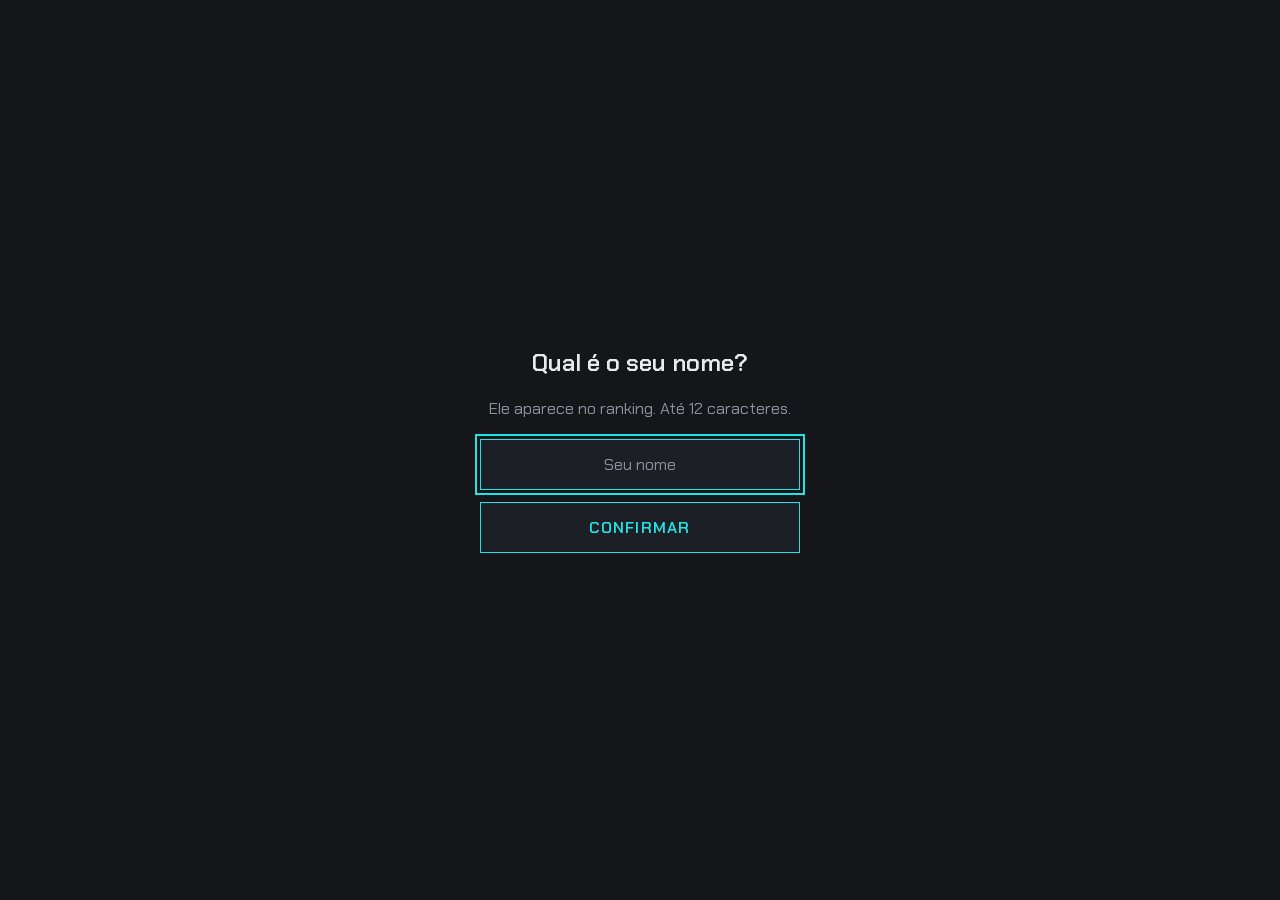
<file: index.html>
<!DOCTYPE html>
<html lang="pt-BR">
<head>
  <meta charset="UTF-8">
  <meta name="viewport" content="width=device-width, initial-scale=1.0">
  <title>SNAKE.exe</title>

  <link rel="preconnect" href="https://fonts.googleapis.com">
  <link rel="preconnect" href="https://fonts.gstatic.com" crossorigin>
  <link href="https://fonts.googleapis.com/css2?family=Chakra+Petch:wght@400;600;700&display=swap" rel="stylesheet">

  <link rel="stylesheet" href="css/style.css">
</head>
<body>
  <main id="app">

    <!-- NAME (aparece na primeira vez) -->
    <section class="screen" id="screen-name">
      <h2 class="title">Qual é o seu nome?</h2>
      <p class="placeholder">Ele aparece no ranking. Até 12 caracteres.</p>
      <form class="menu" id="name-form">
        <input class="text-input" id="name-input" type="text" maxlength="12"
               autocomplete="off" placeholder="Seu nome" aria-label="Seu nome" required>
        <p class="error" id="name-error" hidden>Use de 1 a 12 caracteres: letras, números, espaço, _ ou -.</p>
        <button class="btn btn-primary" type="submit">CONFIRMAR</button>
        <button class="btn btn-back" type="button" id="name-back" data-goto="main-menu" hidden>Voltar</button>
      </form>
    </section>

    <!-- RANKING -->
    <section class="screen" id="screen-ranking">
      <h2 class="title">Ranking</h2>
      <div class="tabs">
        <button class="btn tab" data-ranking="easy">EASY</button>
        <button class="btn tab" data-ranking="normal">NORMAL</button>
        <button class="btn tab" data-ranking="hard">HARD</button>
        <button class="btn tab" data-ranking="insane">INSANE</button>
        <button class="btn tab" data-ranking="extreme">EXTREME</button>
      </div>
      <p class="placeholder" id="ranking-status">Carregando...</p>
      <ol class="panel-list" id="ranking-list"></ol>
      <p class="placeholder">Jogando como <strong id="ranking-player"></strong></p>
      <button class="btn" data-goto="name">TROCAR NOME</button>
      <button class="btn btn-back" data-goto="main-menu">Voltar</button>
    </section>

    <!-- MAIN MENU -->
    <section class="screen active" id="screen-main-menu">
      <h1 class="logo">SNAKE<span>.exe</span></h1>
      <p class="record">Recorde: <strong id="record-value">0</strong></p>

      <nav class="menu">
        <button class="btn btn-primary" data-goto="mode-select">PLAY</button>
        <button class="btn" data-goto="ranking">RANKING</button>
        <button class="btn" data-goto="settings">SETTINGS</button>
        <button class="btn" data-goto="statistics">STATISTICS</button>
        <button class="btn" data-goto="skins">SKINS</button>
      </nav>
    </section>

    <!-- MODE SELECTION -->
    <section class="screen" id="screen-mode-select">
      <h2 class="title">Escolha o modo</h2>
      <nav class="menu">
        <button class="btn btn-primary" data-mode="classic" data-goto="speed-select">CLASSIC</button>
        <button class="btn" disabled>ZEN <small>em breve</small></button>
        <button class="btn" disabled>CHALLENGE <small>em breve</small></button>
        <button class="btn btn-back" data-goto="main-menu">Voltar</button>
      </nav>
    </section>

    <!-- SPEED SELECTION -->
    <section class="screen" id="screen-speed-select">
      <h2 class="title">Escolha a velocidade</h2>
      <nav class="menu">
        <button class="btn" data-speed="easy" data-goto="game">EASY</button>
        <button class="btn btn-primary" data-speed="normal" data-goto="game">NORMAL</button>
        <button class="btn" data-speed="hard" data-goto="game">HARD</button>
        <button class="btn btn-hot" data-speed="insane" data-goto="game">INSANE</button>
        <button class="btn btn-hot" data-speed="extreme" data-goto="game">EXTREME</button>
        <button class="btn btn-back" data-goto="mode-select">Voltar</button>
      </nav>
    </section>

    <!-- GAME SCREEN -->
    <section class="screen" id="screen-game">
      <header class="hud">
        <span>Pontos: <strong id="hud-score">0</strong></span>
        <span>Tempo: <strong id="hud-time">00:00</strong></span>
        <span id="hud-mode">Classic</span>
        <span>Recorde: <strong id="hud-record">0</strong></span>
        <button class="btn btn-small" data-action="pause" aria-label="Pausar">PAUSE</button>
      </header>

      <div class="board">
        <canvas id="game-canvas" width="480" height="480"></canvas>

        <div class="overlay" id="game-over">
          <h2 class="title">GAME OVER</h2>
          <p class="new-record" id="new-record" hidden>Novo recorde!</p>
          <p class="record">Pontuação: <strong id="final-score">0</strong></p>
          <p class="record">Recorde: <strong id="final-record">0</strong></p>
          <p class="record">Tempo: <strong id="final-time">00:00</strong></p>
          <p class="record" id="ranking-status-game" hidden></p>
          <nav class="menu">
            <button class="btn btn-primary" data-action="retry">RETRY</button>
            <button class="btn" data-goto="main-menu">MAIN MENU</button>
          </nav>
        </div>

        <div class="overlay" id="pause-menu">
          <h2 class="title">PAUSED</h2>
          <nav class="menu">
            <button class="btn btn-primary" data-action="resume">RESUME</button>
            <button class="btn" data-action="retry">RESTART</button>
            <button class="btn" data-goto="main-menu">MAIN MENU</button>
          </nav>
        </div>
      </div>

      <button class="btn btn-back" data-goto="main-menu">Voltar ao menu</button>
    </section>

    <!-- SETTINGS -->
    <section class="screen" id="screen-settings">
      <h2 class="title">Settings</h2>
      <div class="panel-list">
        <label class="row">
          <span>Volume geral</span>
          <span class="volume">
            <input type="range" id="setting-volume" min="0" max="100" step="5">
            <output id="setting-volume-label">70%</output>
          </span>
        </label>
        <label class="row">
          <span>Efeitos sonoros</span>
          <input type="checkbox" class="switch" id="setting-sfx">
        </label>
        <label class="row">
          <span>Música</span>
          <input type="checkbox" class="switch" id="setting-music">
        </label>
      </div>
      <button class="btn" data-action="reset-settings">RESTAURAR PADRÕES</button>
      <button class="btn btn-back" data-goto="main-menu">Voltar</button>
    </section>

    <!-- STATISTICS -->
    <section class="screen" id="screen-statistics">
      <h2 class="title">Statistics</h2>
      <ul class="panel-list">
        <li class="row"><span>Partidas realizadas</span><strong id="stat-played">0</strong></li>
        <li class="row"><span>Partidas concluídas</span><strong id="stat-completed">0</strong></li>
        <li class="row"><span>Maior pontuação</span><strong id="stat-highest">0</strong></li>
        <li class="row"><span>Total de alimentos</span><strong id="stat-food">0</strong></li>
        <li class="row"><span>Maior comprimento</span><strong id="stat-length">0</strong></li>
      </ul>

      <h3 class="subtitle">Melhores resultados</h3>
      <ul class="panel-list">
        <li class="row"><span>Classic · Easy</span><strong id="stat-best-easy">0</strong></li>
        <li class="row"><span>Classic · Normal</span><strong id="stat-best-normal">0</strong></li>
        <li class="row"><span>Classic · Hard</span><strong id="stat-best-hard">0</strong></li>
        <li class="row"><span>Classic · Insane</span><strong id="stat-best-insane">0</strong></li>
        <li class="row"><span>Classic · Extreme</span><strong id="stat-best-extreme">0</strong></li>
      </ul>
      <button class="btn btn-back" data-goto="main-menu">Voltar</button>
    </section>

    <!-- SKINS -->
    <section class="screen" id="screen-skins">
      <h2 class="title">Skins</h2>
      <div class="skin-grid">
        <button class="btn skin" data-skin="default"><span class="swatch"></span>DEFAULT</button>
        <button class="btn skin" data-skin="pink"><span class="swatch"></span>PINK</button>
        <button class="btn skin" data-skin="lime"><span class="swatch"></span>LIME</button>
        <button class="btn skin" data-skin="white"><span class="swatch"></span>WHITE</button>
      </div>
      <button class="btn btn-back" data-goto="main-menu">Voltar</button>
    </section>

  </main>

  <script type="module" src="js/main.js"></script>
</body>
</html>
</file>
<file: css/style.css>
/* 1) VARIÁVEIS*/
:root {
  --bg: #14161a;
  --panel: #1c1f25;
  --line: #2e323a;
  --text: #e8eaed;
  --muted: #8b919c;
  --cyan: #22e3e3;
  --cyan-glow: rgba(34, 227, 227, 0.35);
  --coral: #ff6b81;

  --font: "Chakra Petch", system-ui, sans-serif;
}

/* 2) RESET básico */
* {
  box-sizing: border-box;
  margin: 0;
  padding: 0;
}

body {
  min-height: 100vh;
  background: var(--bg);
  color: var(--text);
  font-family: var(--font);
  display: grid;
  place-items: center;
}

/* 3) TELAS */
#app {
  width: 100%;
  max-width: 520px;
  padding: 24px;
}

.screen {
  display: none;
  flex-direction: column;
  align-items: center;
  gap: 20px;
}

.screen.active {
  display: flex;
  animation: fade-in 0.2s ease;
}

@keyframes fade-in {
  from { opacity: 0; }
  to   { opacity: 1; }
}

/* 4) TEXTOS */
.logo {
  font-size: clamp(2.8rem, 10vw, 4.2rem);
  font-weight: 700;
  letter-spacing: 0.04em;
  text-shadow: 0 0 24px var(--cyan-glow);
}

.logo span {
  color: var(--cyan);
}

.title {
  font-size: 1.5rem;
  font-weight: 600;
}

.record,
.placeholder {
  color: var(--muted);
}

.record strong {
  color: var(--text);
}

/* 5) BOTÕES */
.menu {
  display: flex;
  flex-direction: column;
  gap: 12px;
  width: 100%;
  max-width: 320px;
}

.btn {
  font-family: var(--font);
  font-size: 1rem;
  font-weight: 600;
  letter-spacing: 0.08em;
  color: var(--text);
  background: var(--panel);
  border: 1px solid var(--line);
  padding: 14px 20px;
  cursor: pointer;
  transition: border-color 0.15s, box-shadow 0.15s, color 0.15s;
}

.btn:hover:not(:disabled) {
  border-color: var(--cyan);
  box-shadow: 0 0 14px var(--cyan-glow);
}

.btn:focus-visible {
  outline: 2px solid var(--cyan);
  outline-offset: 3px;
}

.btn-primary {
  border-color: var(--cyan);
  color: var(--cyan);
}

.btn-back {
  background: transparent;
  border-color: transparent;
  color: var(--muted);
  font-weight: 400;
  letter-spacing: 0.02em;
}

.btn-back:hover:not(:disabled) {
  color: var(--text);
  box-shadow: none;
  border-color: var(--line);
}

.btn:disabled {
  opacity: 0.4;
  cursor: not-allowed;
}

.btn small {
  font-weight: 400;
  letter-spacing: 0;
  color: var(--muted);
  margin-left: 8px;
}

/* 6) TELA DE JOGO */
.hud {
  display: flex;
  justify-content: space-between;
  width: 100%;
  color: var(--muted);
}

.hud strong {
  color: var(--text);
}

#hud-mode {
  color: var(--cyan);
}

/* A grade discreta é desenhada só com CSS: duas camadas de linhas
   finas, repetidas a cada 24px (480 / 20 = 20 casas por lado). */
.board {
  position: relative; /* permite pôr o Game Over "em cima" do canvas */
  width: 100%;
  max-width: 480px;
  border: 1px solid var(--cyan);
  box-shadow: 0 0 20px var(--cyan-glow);
}

#game-canvas {
  display: block;
  width: 100%;
  aspect-ratio: 1;
  background-color: #101216;
  background-image:
    linear-gradient(var(--line) 1px, transparent 1px),
    linear-gradient(90deg, var(--line) 1px, transparent 1px);
  background-size: 5% 5%;
}

/* Telas por cima do jogo (Game Over e Pause): escondidas por padrão, aparecem com .visible */
.overlay {
  display: none;
  position: absolute;
  inset: 0;
  flex-direction: column;
  align-items: center;
  justify-content: center;
  gap: 16px;
  background: rgba(16, 18, 22, 0.9);
}

.overlay.visible {
  display: flex;
}

/* 7) Respeita quem desativa animações no sistema */
@media (prefers-reduced-motion: reduce) {
  .screen.active { animation: none; }
  .btn { transition: none; }
}

/* 8) Extras da Etapa 3: botão de pausa e aviso de recorde */
.hud {
  align-items: center;
}

.btn-small {
  font-size: 0.8rem;
  padding: 4px 12px;
}

.new-record {
  color: var(--cyan);
  font-weight: 700;
  text-shadow: 0 0 12px var(--cyan-glow);
}

/* 9) Etapa 4 e 5: Settings, Statistics e Skins */
.subtitle {
  color: var(--muted);
  font-size: 1rem;
  font-weight: 600;
  letter-spacing: 0.08em;
}

/* Lista em "cartões" usada em Settings e Statistics */
.panel-list {
  display: flex;
  flex-direction: column;
  gap: 10px;
  width: 100%;
  max-width: 360px;
  list-style: none;
}

.row {
  display: flex;
  justify-content: space-between;
  align-items: center;
  gap: 16px;
  padding: 12px 16px;
  background: var(--panel);
  border: 1px solid var(--line);
}

.row strong {
  color: var(--cyan);
}

.volume {
  display: flex;
  align-items: center;
  gap: 10px;
}

.volume output {
  min-width: 4ch;
  text-align: right;
  color: var(--muted);
}

input[type="range"] {
  width: 120px;
  accent-color: var(--cyan);
}

/* Interruptor (liga/desliga) feito de um checkbox */
.switch {
  appearance: none;
  -webkit-appearance: none;
  position: relative;
  width: 44px;
  height: 24px;
  background: var(--bg);
  border: 1px solid var(--line);
  border-radius: 12px;
  cursor: pointer;
  transition: border-color 0.15s;
}

.switch::after {
  content: "";
  position: absolute;
  top: 3px;
  left: 3px;
  width: 16px;
  height: 16px;
  border-radius: 50%;
  background: var(--muted);
  transition: transform 0.15s, background 0.15s;
}

.switch:checked {
  border-color: var(--cyan);
}

.switch:checked::after {
  transform: translateX(20px);
  background: var(--cyan);
}

.switch:focus-visible,
input[type="range"]:focus-visible {
  outline: 2px solid var(--cyan);
  outline-offset: 3px;
}

/* Skins: as cores vêm do skins.js pelas variáveis --skin e --skin-head */
.skin-grid {
  display: grid;
  grid-template-columns: 1fr 1fr;
  gap: 12px;
  width: 100%;
  max-width: 360px;
}

.skin {
  display: flex;
  flex-direction: column;
  align-items: center;
  gap: 12px;
}

.swatch {
  width: 64px;
  height: 16px;
  background: linear-gradient(90deg, var(--skin-head) 0 25%, var(--skin) 25% 100%);
  box-shadow: 0 0 10px var(--skin);
}

.skin.selected {
  border-color: var(--cyan);
  color: var(--cyan);
  box-shadow: 0 0 14px var(--cyan-glow);
}

@media (prefers-reduced-motion: reduce) {
  .switch,
  .switch::after { transition: none; }
}

/* 10) Nome do jogador e Ranking */
.text-input {
  font-family: var(--font);
  font-size: 1rem;
  color: var(--text);
  background: var(--panel);
  border: 1px solid var(--line);
  padding: 14px 20px;
  text-align: center;
}

.text-input::placeholder {
  color: var(--muted);
}

.text-input:focus-visible {
  outline: 2px solid var(--cyan);
  outline-offset: 3px;
  border-color: var(--cyan);
}

.error {
  color: var(--coral);
  font-size: 0.9rem;
  text-align: center;
}

.tabs {
  display: flex;
  gap: 8px;
}

.tab {
  padding: 8px 14px;
  font-size: 0.85rem;
}

.tab.selected {
  border-color: var(--cyan);
  color: var(--cyan);
  box-shadow: 0 0 14px var(--cyan-glow);
}

.rank-pos {
  width: 2ch;
  color: var(--muted);
}

.rank-name {
  flex: 1;
  overflow: hidden;
  text-overflow: ellipsis;
  white-space: nowrap;
}

/* A linha da própria jogadora fica destacada */
.row.me {
  border-color: var(--cyan);
}

/* 11) Novas dificuldades e cronômetro */
.hud {
  flex-wrap: wrap;          /* em telas estreitas, o HUD quebra de linha */
  gap: 8px 16px;
}

.hud strong {
  font-variant-numeric: tabular-nums; /* números com a mesma largura: o relógio não "balança" */
}

.tabs {
  flex-wrap: wrap;
  justify-content: center;
}

/* Insane e Extreme */
.btn-hot {
  color: var(--coral);
}

.btn-hot:hover:not(:disabled) {
  border-color: var(--coral);
  box-shadow: 0 0 14px rgba(255, 107, 129, 0.35);
}
</file>
